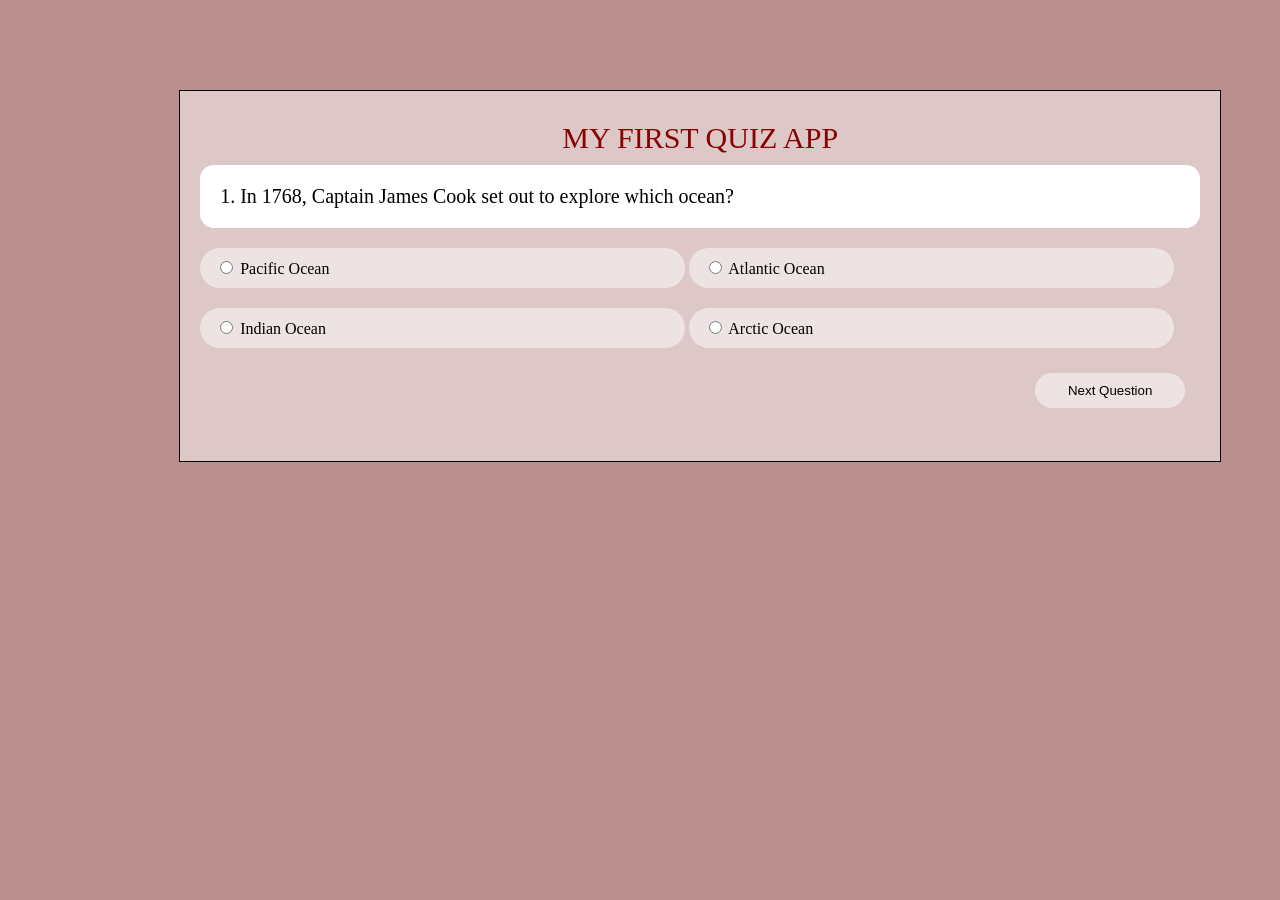
<file: A1/index.html>
<!DOCTYPE html>
<html>
<head>
	<meta charset="utf-8">
	<title>Quiz App</title>
	<link rel="stylesheet" type="text/css" href="quiz.css">
</head>
<body>
	<div id="quiz" class="container">
		<div class="title">My First Quiz App</div>
		<div id="question" class="question"></div>
		<label class="option"><input type="radio" name="option" value="1"> <span id="opt1"></span></label>
		<label class="option"><input type="radio" name="option" value="2"> <span id="opt2"></span></label>
		<label class="option"><input type="radio" name="option" value="3"> <span id="opt3"></span></label>
		<label class="option"><input type="radio" name="option" value="4"> <span id="opt4"></span></label>
		<button id="nextButton" class="nxt-btn" onclick="loadNextQuestion();">Next Question</button>
	</div>
	<div id="result" class="container result" style="display: none;">
	</div>

	<script src="questions.js"></script>
	<script src="quiz-script.js"></script>
</body>
</html>
</file>
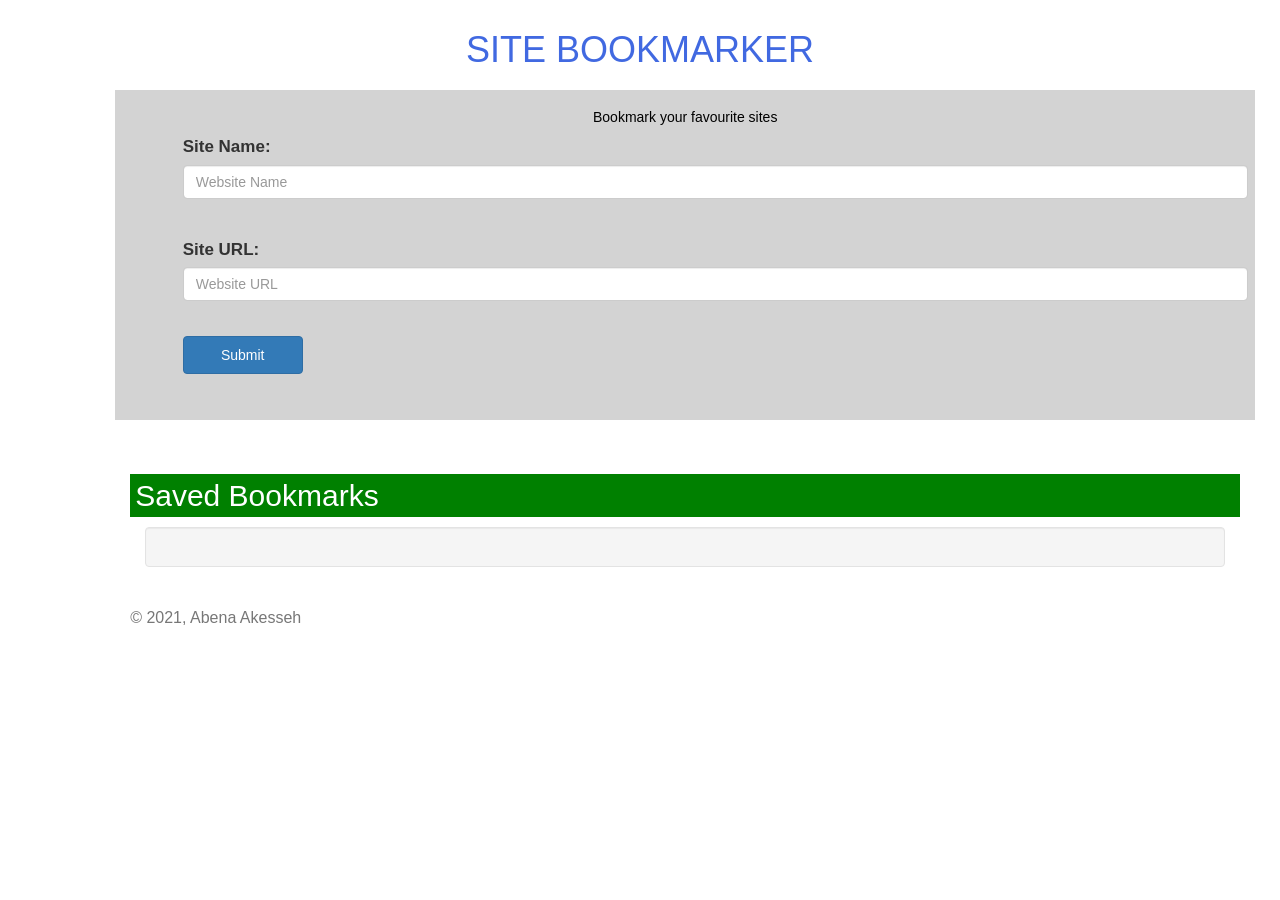
<file: A2-Bookmarker/index.html>
<!doctype html>
<html lang="en">
  <head>
    <meta charset="utf-8">
    <meta name="viewport" content="width=device-width, initial-scale=1">

    <title>Site Bookmarker</title>

    <link rel="canonical" href="https://getbootstrap.com/docs/5.1/examples/jumbotron/">

    <!-- Bootstrap core CSS -->
    <link href="css/bootstrap.min.css" rel="stylesheet">
    <link href="css/styles.css" rel="stylesheet" type="text/css">
    <link rel="stylesheet" href="https://maxcdn.bootstrapcdn.com/bootstrap/3.3.7/css/bootstrap.min.css">
  </head>

  <body onload="fetchBookmarks()">
    
<main>
  <h1 class="title">Site Bookmarker</h1>

  <div class="container">
    <div class="row align-items-md-stretch">
          <h5 class="subtitle">Bookmark your favourite sites</h5>

          <form id="myForm">
            <div class="form-group">
              <label>Site Name: </label><br>
              <input type="text" class="form-control" name="siteName" id="siteName" placeholder="Website Name"><br>
            </div>

            <div class="form-group">
              <label>Site URL: </label><br>
              <input type="text" class="form-control" name="siteUrl" id="siteUrl" placeholder="Website URL">
            </div>
            <br>

            <button type="submit" class="btn btn-primary">Submit</button>
          </form>
    </div>

    <div class="row-marketing">
      <h2 class="saved">Saved Bookmarks</h2>
      <div class="col-lg-12">
        <div class="well" id="bookmarksResults"></div>
        <br>
      </div>
    </div>

    <footer class="footer">
      &copy; 2021, Abena Akesseh
    </footer>
  </div>
</main>

    <script src="https://code.jquery.com/jquery-3.6.0.js" integrity="sha256-H+K7U5CnXl1h5ywQfKtSj8PCmoN9aaq30gDh27Xc0jk=" crossorigin="anonymous"></script>
    <script src="https://maxcdn.bootstrapcdn.com/bootstrap/3.3.7/js/bootstrap.min.js"></script>
    <script src="js/bootstrap.min.js"></script>
    <script src="js/main.js"></script>
    
  </body>
</html>
</file>
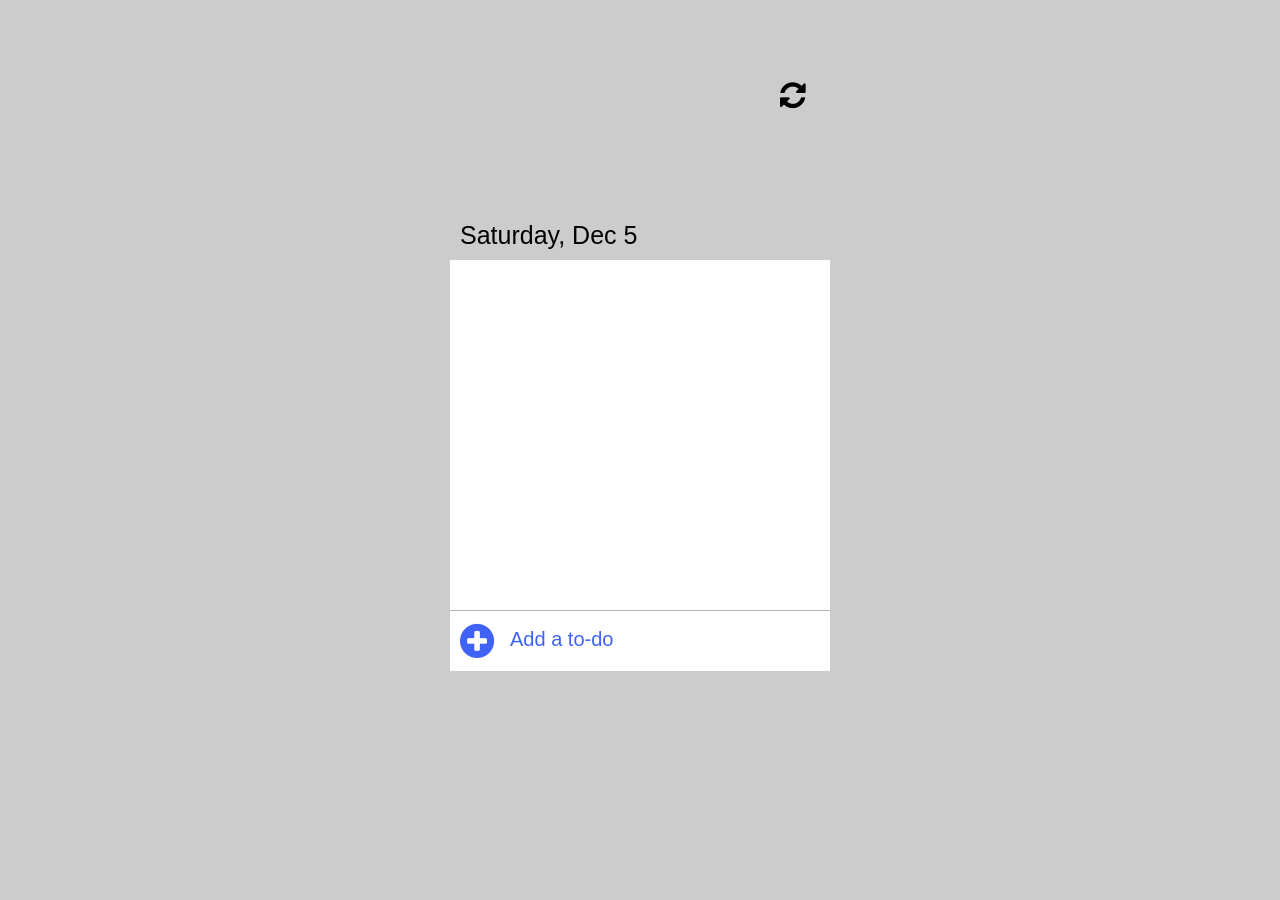
<file: A3-ToDo/index.html>
<!DOCTYPE html>
<html lang="en">
<head>
	<meta charset="utf-8">
	<title>To-Do List</title>
	<!-- <link rel="stylesheet" href="https://fonts.googleapis.com/css?family=Titilium+Web"> -->
	<link rel="stylesheet" type="text/css" href="css/font-awesome.css">
	<link rel="stylesheet" type="text/css" href="css/style.css">
</head>
<body>
	<div class="container">
		<div class="header">
			<div class="clear">
				<i class="fa fa-refresh" onclick="location.reload()"></i>
			</div>
			<div id="date"></div>
		</div>
		<div class="content">
			<ul id="list">
				<!--<li class="item">
					<i class="fa fa-circle-thin co" job="complete" id="0"></i>
					<p class="text"></p>
					<i class="fa fa-trash-o de" job="delete" id="0"></i> 
				</li> -->
			</ul>
		</div>
		<div class="add-to-do">
			<i class="fa fa-plus-circle"></i>
			<input type="text" id="input" placeholder="Add a to-do">
		</div>
	</div>
	<script src="js/app.js" type="text/javascript"></script>
</body>
</html>
</file>
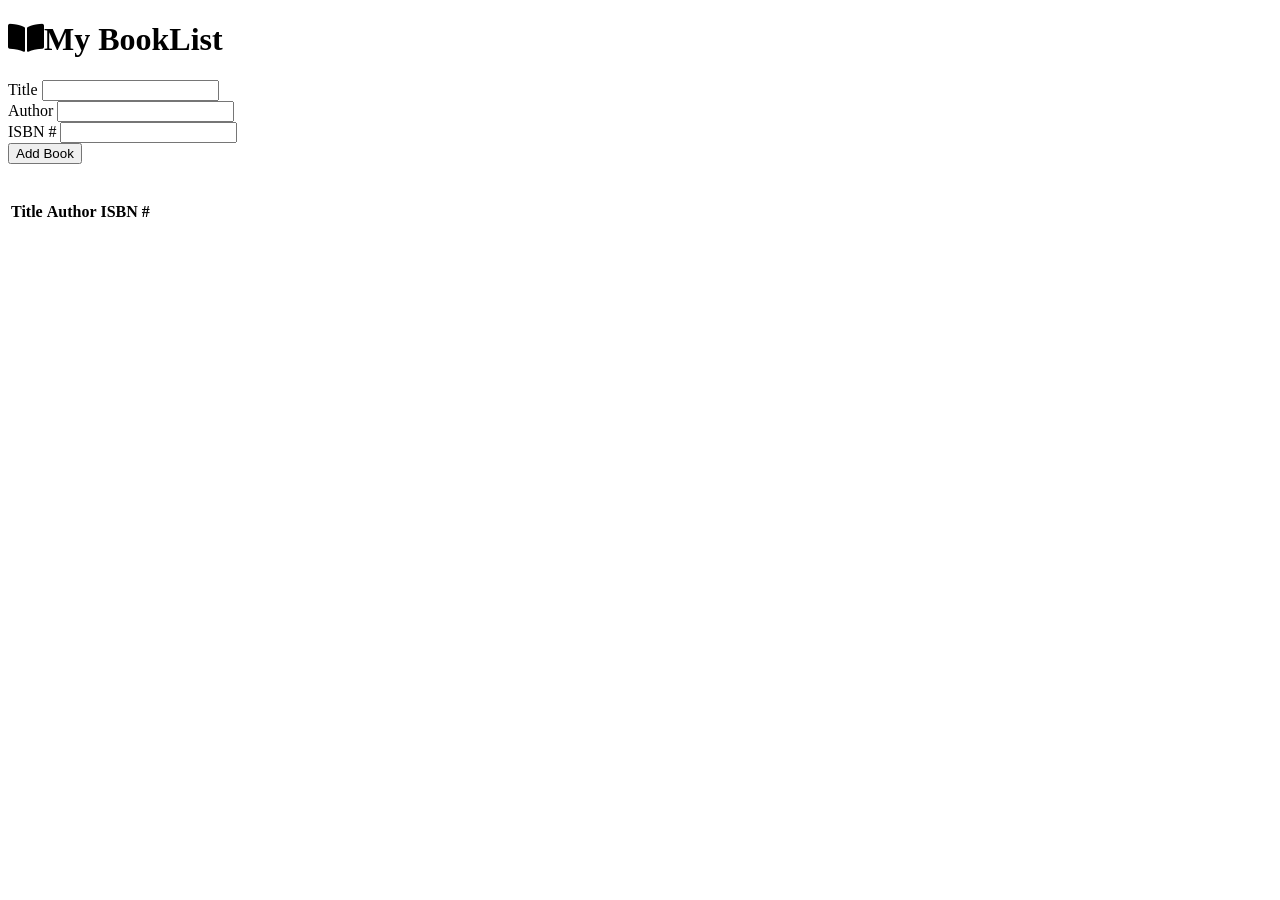
<file: A4-Booklist/index.html>
<!DOCTYPE html>
<html lang="en">
<head>
	<meta charset="utf-8">
	<meta name="viewport" content="width=device-width, initial-scale=1.0">
	<meta http-equiv="X-UA-Compatible" content="ie=edge">
	<link rel="stylesheet" href="https://use.fontawesome.com/releases/v5.6.3/css/all.css" integrity="sha384-UHRtZLI+pbxtHCWp1t77Bi1L4ZtiqrqD80Kn4Z8NTSRyMA2Fd33n5d@8IWUE00s/" crossorigin="anonymous">
	<link rel="stylesheet" href="https://bootswatch.com/4/yeti/bootstrap.min.css">
	<title>BookList App</title>
</head>
<body>
	<div class="container mt-4">
		<h1 class="display-4 text-center">
			<i class="fas fa-book-open text-primary"></i>My <span class="text-primary">Book</span>List</h1>

			<form id="book-form">
				<div class="form-group">
					<label for="title">Title</label>
					<input type="text" id="title" class="form-control"></input>
				</div>
				<div class="form-group">
					<label for="author">Author</label>
					<input type="text" id="author" class="form-control"></input>
				</div>
				<div class="form-group">
					<label for="isbn">ISBN #</label>
					<input type="text" id="isbn" class="form-control"></input>
				</div>
				<input type="submit" value="Add Book" class="btn btn-primary btn-block">
			</form>
			<br><br>
			<table class="table table-striped">
				<thead>
					<tr>
						<th>Title</th>
						<th>Author</th>
						<th>ISBN #</th>
						<th></th>
					</tr>
				</thead>
				<tbody id="book-list"></tbody>
			</table>
	</div>

<script src="js/app.js" type="text/javascript"></script>
</body>
</html>
</file>
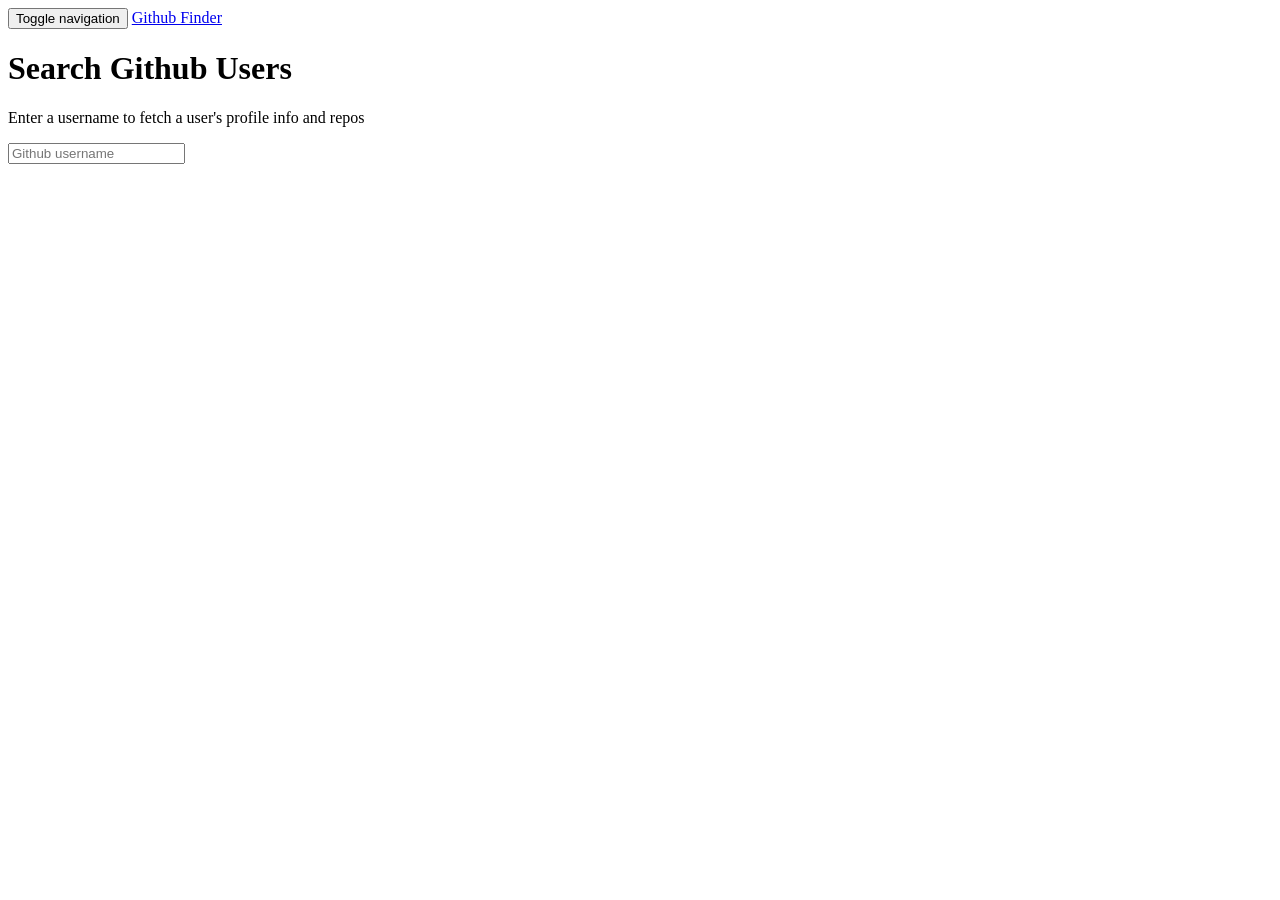
<file: githubfinder/index.html>
<!DOCTYPE html>
<html lang="en">
  <head>
    <meta charset="utf-8">
    <meta http-equiv="X-UA-Compatible" content="IE=edge">
    <meta name="viewport" content="width=device-width, initial-scale=1">
   
    <link rel="canonical" href="https://getbootstrap.com/docs/3.4/examples/starter-template/">

    <title>GitHub Finder</title>

    <!-- Bootstrap core CSS -->
    <link href="https://bootswatch.com/3/simplex/bootstrap.min.css" rel="stylesheet">
    <link rel="stylesheet" type="text/css" href="css/style.css">

  </head>

  <body>

    <nav class="navbar navbar-inverse">
      <div class="container">
        <div class="navbar-header">
          <button type="button" class="navbar-toggle collapsed" data-toggle="collapse" data-target="#navbar" aria-expanded="false" aria-controls="navbar">
            <span class="sr-only">Toggle navigation</span>
            <span class="icon-bar"></span>
            <span class="icon-bar"></span>
            <span class="icon-bar"></span>
          </button>
          <a class="navbar-brand" href="#">Github Finder</a>
        </div>
        <div id="navbar" class="collapse navbar-collapse">
          <ul class="nav navbar-nav">

          </ul>
        </div><!--/.nav-collapse -->
      </div>
    </nav>

    <div class="container">

      <div class="searchContainer">
        <h1>Search Github Users</h1>
        <p class="lead">Enter a username to fetch a user's profile info and repos</p>
        <input type="text" id="searchUser" class="form-control" placeholder="Github username">
      </div>
      <br>

      <div id="profile"></div>

    </div><!-- /.container -->

    <script src="https://code.jquery.com/jquery-3.6.0.js" integrity="sha256-H+K7U5CnXl1h5ywQfKtSj8PCmoN9aaq30gDh27Xc0jk=" crossorigin="anonymous"></script>
    <script src="https://cdn.jsdelivr.net/npm/bootstrap@5.1.3/dist/js/bootstrap.min.js" type="text/javascript"></script>
    <script src="js/app.js" type="text/javascript"></script>

  </body>
</html>
</file>
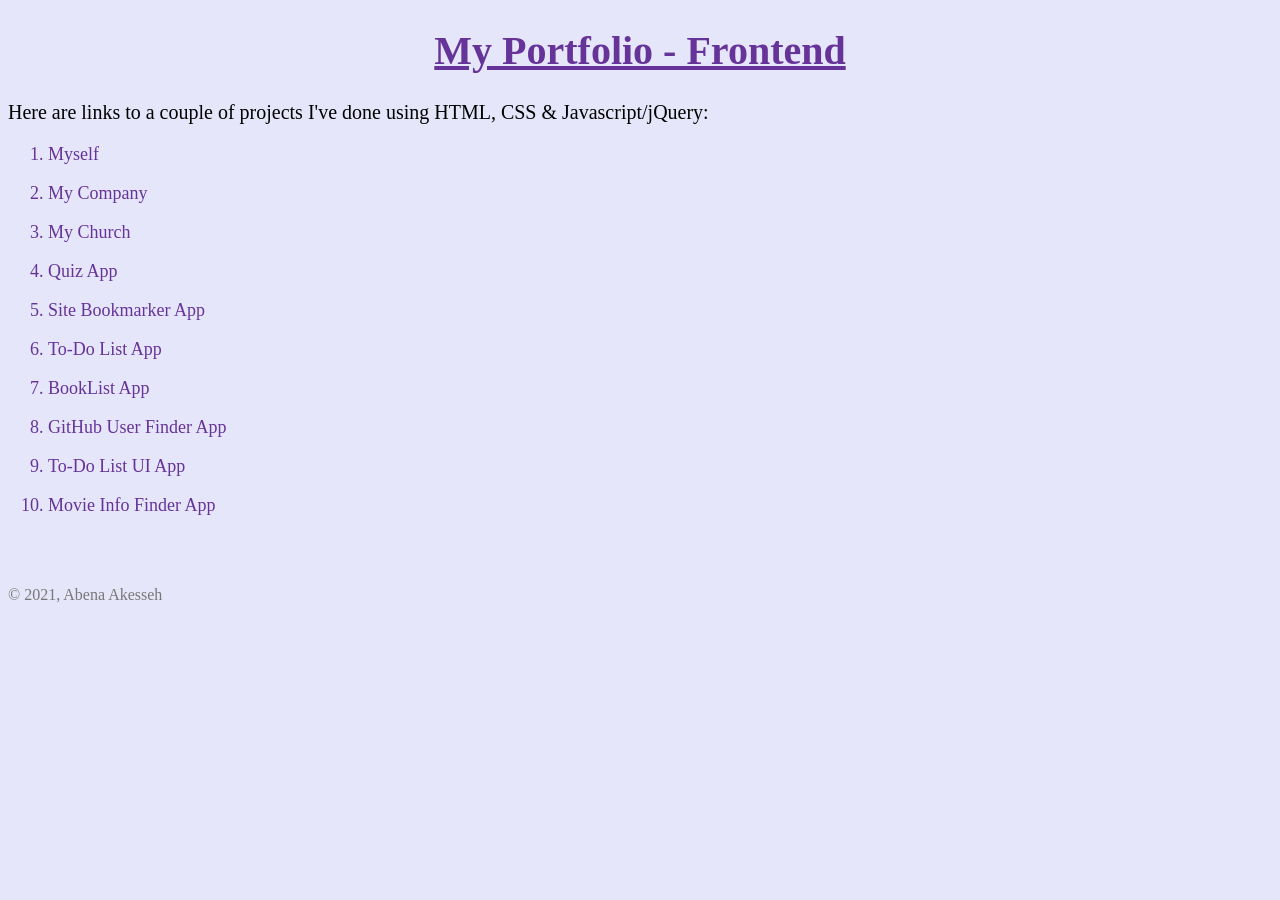
<file: homework2.html>
<!DOCTYPE html>
<html lang="en">
<head>
	<meta charset="utf-8">
	<title>Portfolio</title>
</head>

<style>
	body{
		background-color: lavender;
	}
	h1{
		text-align: center;
		color: rebeccapurple;
		text-decoration: underline;
		font-size: 40px;
	}

	.intro{
		font-size: 20px;
	}

	li, li a{
		text-decoration: none;
		font-family: serif;
		font-size: 18px;
		color: rebeccapurple;
	}

	li a:hover{
		color: darkred;
	}


	.footer{
		color: #777;
		padding-bottom: 30px;
		font-size: 16px;
		float: left;
	}
</style>

<body>
	<h1>My Portfolio - Frontend</h1>
	<p class="intro">Here are links to a couple of projects I've done using HTML, CSS & Javascript/jQuery:</p>
	<ol>
		<li><a href="myself/index.html" target="_blank"> Myself</a></li><br>
		<li><a href="mycompany/index.html" target="_blank"> My Company</a></li><br>
		<li><a href="mychurch/index.html" target="_blank"> My Church</a></li><br>
		<li><a href="A1/index.html" target="_blank"> Quiz App</a></li><br>
		<li><a href="A2-Bookmarker/index.html" target="_blank"> Site Bookmarker App</a></li><br>
		<li><a href="A3-ToDo/index.html" target="_blank"> To-Do List App</a></li><br>
		<li><a href="A4-Booklist/index.html" target="_blank"> BookList App</a></li><br>
		<li><a href="githubfinder/index.html" target="_blank"> GitHub User Finder App</a></li><br>
		<li><a href="todo-ui/index.html" target="_blank"> To-Do List UI App</a></li><br>
		<li><a href="movie-finder/index.html" target="_blank"> Movie Info Finder App</a></li><br>
		<br><br>
	</ol>
</body>

<footer class="footer">
	&copy; 2021, Abena Akesseh
</footer>

</html>
</file>
<file: A1/quiz.css>
body{
	font-family: serif;
	background: rosybrown;
}

.container{
	height: 330px;
	width: 1000px;
	position: absolute;
	top: 10%;
	left: 14%;
	background: rgba(255, 255, 255, 0.5);
	padding: 20px;
	border: 1px solid black;
}

.title{
	padding-top: 10px;
	text-align: center;
	font-size: 30px;
	text-transform: uppercase;
	color: darkred;
}

.question{
	padding: 20px;
	font-size: 20px;
	background: white;
	border-radius: 14px;
	margin: 10px 0 10px 0;
}

.option{
	width: 470px;
	display: inline-block;
	padding: 10px 0 10px 15px;
	vertical-align: middle;
	background: rgba(255, 255, 255, 0.5);
	margin: 10px 0 10px 0;
	color: #000000;
	border-radius: 20px;
}

.option:hover{
	background: white;
	color: darkred;
}

.nxt-btn{
	border: none;
	outline: none;
	background: rgba(255, 255, 255, 0.5);
	width: 150px;
	height: 35px;
	border-radius: 20px;
	cursor: pointer;
	float: right;
	margin: 15px;
}

.nxt-btn:hover{
	background: black;
	color: white;
}

.result{
	height: 100px;
	text-align: center;
	font-size: 30px;
}

.option input:checked .option{
	background: black;
	color: white;
}
</file>
<file: A2-Bookmarker/css/styles.css>
.container{
	height: 330px;
	width: 1000px;
	position: absolute;
	top: 10%;
	left: 9%;
	background: lightgrey;
}

.title{
	padding-top: 10px;
	text-align: center;
	text-transform: uppercase;
	color: royalblue;
}

.subtitle{
	text-align: center;
	color: black;
	padding-top: 20px;
}

.form-control{
	width: 800px;
	font-size: 14px;
}

.form-group{
	margin-left: 60px;
	font-size: 17px;
}

.btn{
	float: left;
	height: 38px;
	width: 120px;
	font-size: 20px;
	margin-left: 60px;
}

.footer{
	color: #777;
	padding-bottom: 30px;
	font-size: 16px;
}

.row-marketing{
	padding-top: 80px;
	float: initial;
}

.saved{
	color: white;
	background: green;
	border: 5px solid green;
}
</file>
<file: A3-ToDo/css/style.css>
body{
    padding: 50px;
    margin: 0;
    background-color: rgba(0,0,0,0.2);
    font-family: 'Titillium Web', sans-serif;
}

/* ------------ container ------------ */
.container{
    padding:10px;
    width:380px;
    margin:0 auto;
}

/* ------------ header ------------ */
.header{
    width: 380px;
    height:200px;
    background-image: url('https://cdn1.vectorstock.com/i/1000x1000/13/40/todo-list-seamless-pattern-universal-background-vector-7561340.jpg');
    background-size: 100% ;
    background-repeat: no-repeat;
    border-radius: 15px 15px 0 0;
    position: relative;
}
.clear{
    width : 30px;
    height: 30px;
    position: absolute;
    right:20px;
    top: 20px;
}
.clear i{
    font-size: 30px;
    color: #000;
}
.clear i:hover{
    cursor: pointer;
    text-shadow: 1px 3px 5px #000;
    transform: rotate(45deg);
}
#date{
    position: absolute;
    bottom: 10px;
    left: 10px;
    color: #000;
    font-size: 25px;
    font-family: 'Titillium Web', sans-serif;
}

/* ------------ content ------------ */
.content{
    width:380px;
    height: 350px;
    max-height:350px;
    background-color: #FFF;
    overflow: auto;
}
.content::-webkit-scrollbar { 
    display: none; 
}
.content ul{
    padding:0;
    margin:0;
}
.item{
    width:380px;
    height: 45px;
    min-height: 45px;
    position: relative;
    border-bottom: 1px solid rgba(0,0,0,0.1);
    list-style: none;
    padding: 0px;
    margin: 0px;
}
.item i.co{
    position: absolute;
    font-size: 25px;
    padding-left:5px;
    left:15px;
    top:10px;
}
.item i.co:hover{
    cursor: pointer;
}
.fa-check-circle{
    color:#6eb200;
}
.fa-circle-thin{
    color: black;
}
.item p.text{
    position: absolute;
    padding:0;
    margin:0;
    font-size: 20px;
    left:50px;
    top:10px;
    background-color: #FFF;
    max-width:285px;
}
.lineThrough{
    text-decoration: line-through;
    color : #ccc;
}
.item i.de{
    position: absolute;
    font-size: 25px;
    right:15px;
    top:10px;
}
.item i.de:hover{
    color:#af0000;
    cursor: pointer;
}
/* ------------ add item ------------ */
.add-to-do{
    position: relative;
    width: 360px;
    height:40px;
    background-color: #FFF;
    padding: 10px;
    border-top: 1px solid rgba(0,0,0,0.3);
}
.add-to-do i{
    position: absolute;
    font-size: 40px;
    color: #4162f6;
}

.add-to-do input{
    position: absolute;
    left: 50px;
    height: 35px;
    width: 310px;
    background-color: transparent;
    border: none;
    font-size: 20px;
    padding-left:10px;
}
.add-to-do input::-webkit-input-placeholder { /* Chrome/Opera/Safari */
    color: #4162f6;
    font-family: 'Titillium Web', sans-serif;
    font-size: 20px;
}
.add-to-do input::-moz-placeholder { /* Firefox 19+ */
    color: #4162f6;
    font-family: 'Titillium Web', sans-serif;
    font-size: 20px;
}
.add-to-do input:-ms-input-placeholder { /* IE 10+ */
    color: #4162f6;
    font-family: 'Titillium Web', sans-serif;
    font-size: 20px;
}
.add-to-do input:-moz-placeholder { /* Firefox 18- */
    color: #4162f6;
    font-family: 'Titillium Web', sans-serif;
    font-size: 20px;
}
</file>
<file: githubfinder/css/style.css>
.avatar{
	width: 100%;
}
</file>
